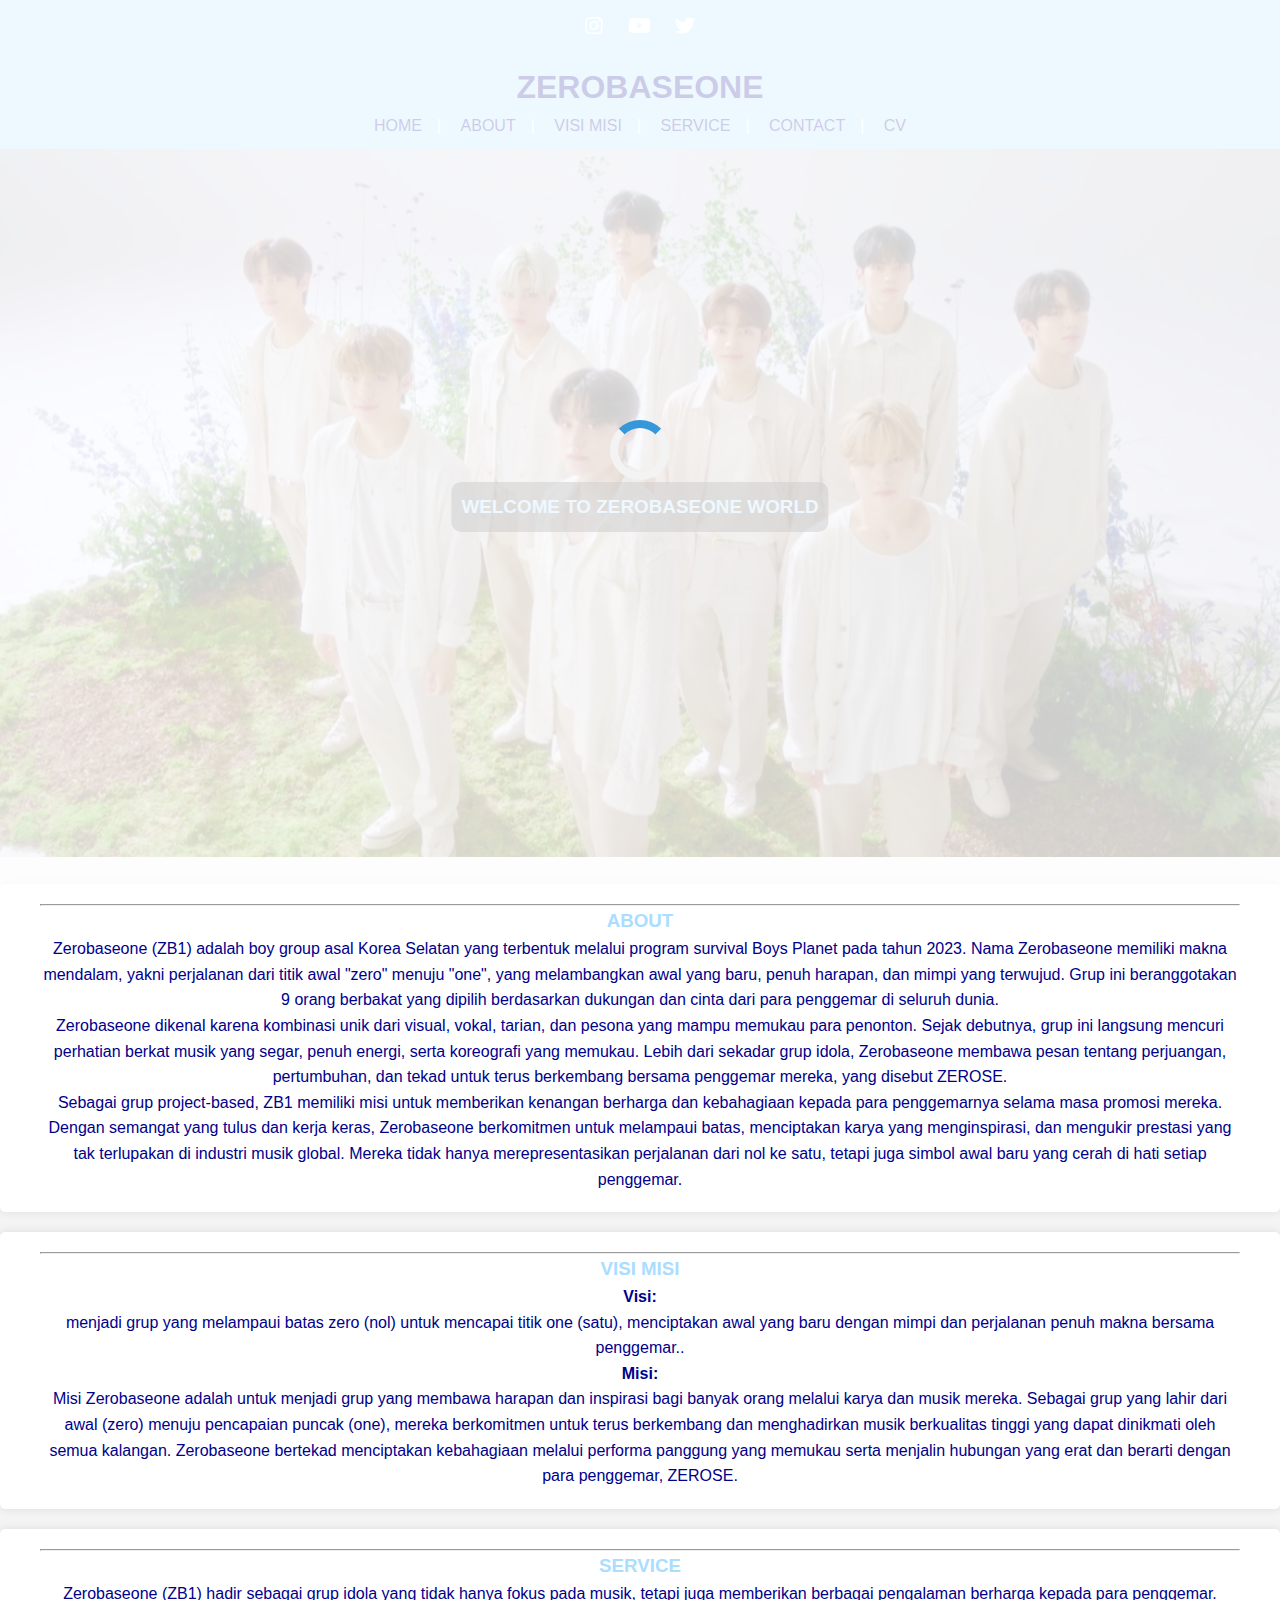
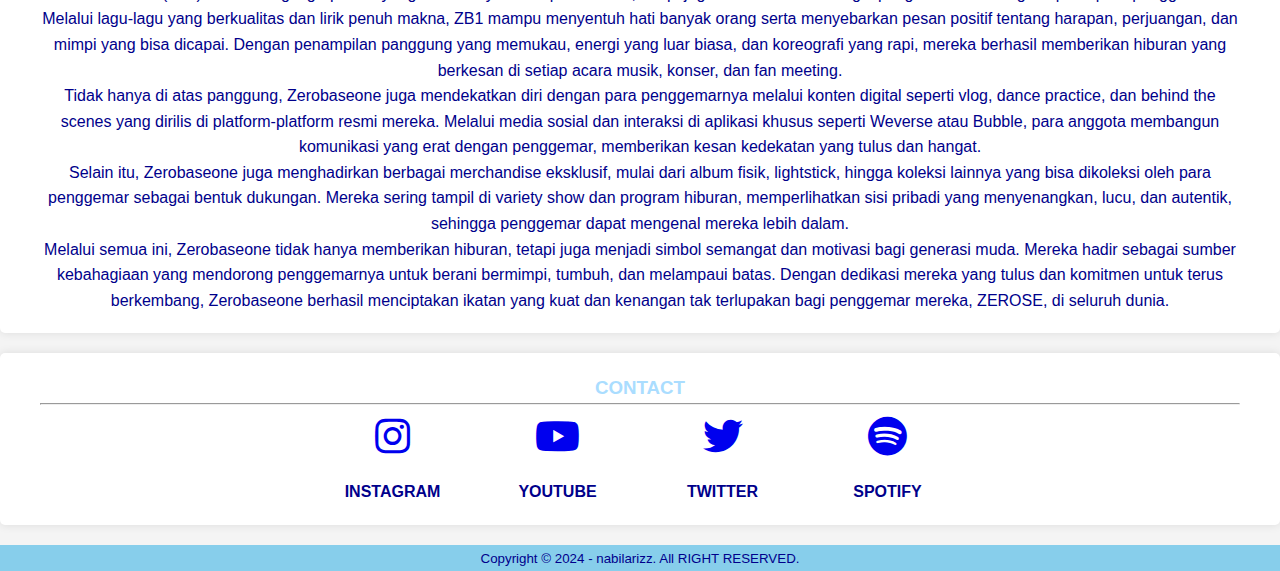
<file: index.html>
<!DOCTYPE html>
<html lang="en">
<head>
    <meta charset="utf-8">
    <meta name="viewport" content="width=device-width, initial-scale=1">
    <title>Nabila Rizkia P.S</title>
    <link rel="stylesheet" type="text/css" href="style.css">
    <link rel="stylesheet" type="text/css" href="https://cdnjs.cloudflare.com/ajax/libs/font-awesome/5.13.0/css/all.min.css">
    <script src="https://code.jquery.com/jquery-3.7.1.min.js" integrity="sha256-/JqT3SQfawRcv/BIHPThkBvs0OEvtFFmqPF/lYI/Cxo=" crossorigin="anonymous"></script>
    <style type="text/css">
        p { color: darkblue;}
        strong { color: skyblue;}
        strong { color: #ADFF; }
        small { color: darkblue; }
        Footer { background: skyblue; }
    </style>
</head>
<body>

    <!-- Loader -->
    <div class="bg-loader">
        <div class="loader"></div>		
    </div>
    
    <!-- Header -->
    <div class="medsos">
        <div class="container">
            <ul>
                <li><a href="https://www.instagram.com/zb1official?utm_source=ig_web_button_share_sheet&igsh=ZDNlZDc0MzIxNw=="><i class="fab fa-instagram"></i></a></li>
                <li><a href="https://www.youtube.com/@ZB1_official/featured"><i class="fab fa-youtube"></i></a></li>
                <li><a href="https://x.com/ZB1_official"><i class="fab fa-twitter"></i></a></li>
            </ul>
        </div>
    </div>

    <header>
        <div class="container">
            <h1>ZEROBASEONE</h1>
            <nav>
                <ul>
                    <li><a href="index.html">HOME</a></li>|
                    <li><a href="about.html">ABOUT</a></li>|
                    <li><a href="visimisi.html">VISI MISI</a></li>|
                    <li><a href="service.html">SERVICE</a></li>|
                    <li><a href="contact.html">CONTACT</a></li>|
                    <li><a href="CV.html">CV</a></li>
                </ul>
            </nav>
        </div>
    </header>

    <!-- Banner -->
   <section id="home" class="fade-in">
        <div class="banner">
            <img src="h.jpeg" alt="Banner" class="banner-image">
            <div class="banner-text">
        <strong>WELCOME TO ZEROBASEONE WORLD</strong></div>
        </div>
    </section></hr>

    <!-- About -->
    <section class="about">
        <div class="container">
          <hr>
            <h3>ABOUT</h3>
<p>Zerobaseone (ZB1) adalah boy group asal Korea Selatan yang terbentuk melalui program survival Boys Planet pada tahun 2023. Nama Zerobaseone memiliki makna mendalam, yakni perjalanan dari titik awal "zero" menuju "one", yang melambangkan awal yang baru, penuh harapan, dan mimpi yang terwujud. Grup ini beranggotakan 9 orang berbakat yang dipilih berdasarkan dukungan dan cinta dari para penggemar di seluruh dunia.</p>

<p>Zerobaseone dikenal karena kombinasi unik dari visual, vokal, tarian, dan pesona yang mampu memukau para penonton. Sejak debutnya, grup ini langsung mencuri perhatian berkat musik yang segar, penuh energi, serta koreografi yang memukau. Lebih dari sekadar grup idola, Zerobaseone membawa pesan tentang perjuangan, pertumbuhan, dan tekad untuk terus berkembang bersama penggemar mereka, yang disebut ZEROSE.</p>

<p>Sebagai grup project-based, ZB1 memiliki misi untuk memberikan kenangan berharga dan kebahagiaan kepada para penggemarnya selama masa promosi mereka. Dengan semangat yang tulus dan kerja keras, Zerobaseone berkomitmen untuk melampaui batas, menciptakan karya yang menginspirasi, dan mengukir prestasi yang tak terlupakan di industri musik global. Mereka tidak hanya merepresentasikan perjalanan dari nol ke satu, tetapi juga simbol awal baru yang cerah di hati setiap penggemar.</p></hr></div>
    </section>
    
        <!-- About -->
    <section class="about">
        <div class="container">
          <hr>
            <h3>VISI MISI</h3>
<strong><p>Visi:</p></strong>
<p>menjadi grup yang melampaui batas zero (nol) untuk mencapai titik one (satu), menciptakan awal yang baru dengan mimpi dan perjalanan penuh makna bersama penggemar..</p>
<strong><p>Misi:</p></strong>
<p>Misi Zerobaseone adalah untuk menjadi grup yang membawa harapan dan inspirasi bagi banyak orang melalui karya dan musik mereka. Sebagai grup yang lahir dari awal (zero) menuju pencapaian puncak (one), mereka berkomitmen untuk terus berkembang dan menghadirkan musik berkualitas tinggi yang dapat dinikmati oleh semua kalangan. Zerobaseone bertekad menciptakan kebahagiaan melalui performa panggung yang memukau serta menjalin hubungan yang erat dan berarti dengan para penggemar, ZEROSE.
</p></hr></div>
    </section>
    
        <!-- About -->
    <section class="about">
        <div class="container">
          <hr>
            <h3>SERVICE</h3>
<p>Zerobaseone (ZB1) hadir sebagai grup idola yang tidak hanya fokus pada musik, tetapi juga memberikan berbagai pengalaman berharga kepada para penggemar. Melalui lagu-lagu yang berkualitas dan lirik penuh makna, ZB1 mampu menyentuh hati banyak orang serta menyebarkan pesan positif tentang harapan, perjuangan, dan mimpi yang bisa dicapai. Dengan penampilan panggung yang memukau, energi yang luar biasa, dan koreografi yang rapi, mereka berhasil memberikan hiburan yang berkesan di setiap acara musik, konser, dan fan meeting.</p>

<p>Tidak hanya di atas panggung, Zerobaseone juga mendekatkan diri dengan para penggemarnya melalui konten digital seperti vlog, dance practice, dan behind the scenes yang dirilis di platform-platform resmi mereka. Melalui media sosial dan interaksi di aplikasi khusus seperti Weverse atau Bubble, para anggota membangun komunikasi yang erat dengan penggemar, memberikan kesan kedekatan yang tulus dan hangat.</p>

<p>Selain itu, Zerobaseone juga menghadirkan berbagai merchandise eksklusif, mulai dari album fisik, lightstick, hingga koleksi lainnya yang bisa dikoleksi oleh para penggemar sebagai bentuk dukungan. Mereka sering tampil di variety show dan program hiburan, memperlihatkan sisi pribadi yang menyenangkan, lucu, dan autentik, sehingga penggemar dapat mengenal mereka lebih dalam.</p>

<p>Melalui semua ini, Zerobaseone tidak hanya memberikan hiburan, tetapi juga menjadi simbol semangat dan motivasi bagi generasi muda. Mereka hadir sebagai sumber kebahagiaan yang mendorong penggemarnya untuk berani bermimpi, tumbuh, dan melampaui batas. Dengan dedikasi mereka yang tulus dan komitmen untuk terus berkembang, Zerobaseone berhasil menciptakan ikatan yang kuat dan kenangan tak terlupakan bagi penggemar mereka, ZEROSE, di seluruh dunia.</p></hr></div>
    </section>

    <!-- Service -->
	<section class="service">
    <div class="container">
        <h3>CONTACT</h3>
        <hr>
        <div class="box">
            <div class="col-4">
                <div class="icon"><a href="https://www.instagram.com/zb1official?utm_source=ig_web_button_share_sheet&igsh=ZDNlZDc0MzIxNw=="><i class="fab fa-instagram"></i></a></div>
                <h4>INSTAGRAM</h4>
            </div>
            <div class="col-4">
                <div class="icon"><a href="https://www.youtube.com/@ZB1_official/featured"><i class="fab fa-youtube"></i></a></div>
                <h4>YOUTUBE</h4>
            </div>
            <div class="col-4">
                <div class="icon"><a href="https://x.com/ZB1_official"><i class="fab fa-twitter"></i></a></div>
                <h4>TWITTER</h4>
            </div>
            <div class="col-4">
                <div class="icon"><a href="https://open.spotify.com/artist/7cjg7EkeZy3OI5o9Qthc6n?si=IXYiSrs5QKyTnOgv_zQnxw"><i class="fab fa-spotify"></i></a></div>
                <h4>SPOTIFY</h4>
            </div>
        </div> 
        </hr>
    </div>
</section>

    <!-- Footer -->
    <footer>
        <div class="container">
            <small>Copyright &copy; 2024 - nabilarizz. All RIGHT RESERVED.</small>
        </div>
    </footer>

    <script type="text/javascript">
        $(document).ready(function(){
            $(".bg-loader").hide();
        });
    </script>
</body>
</html>
</file>
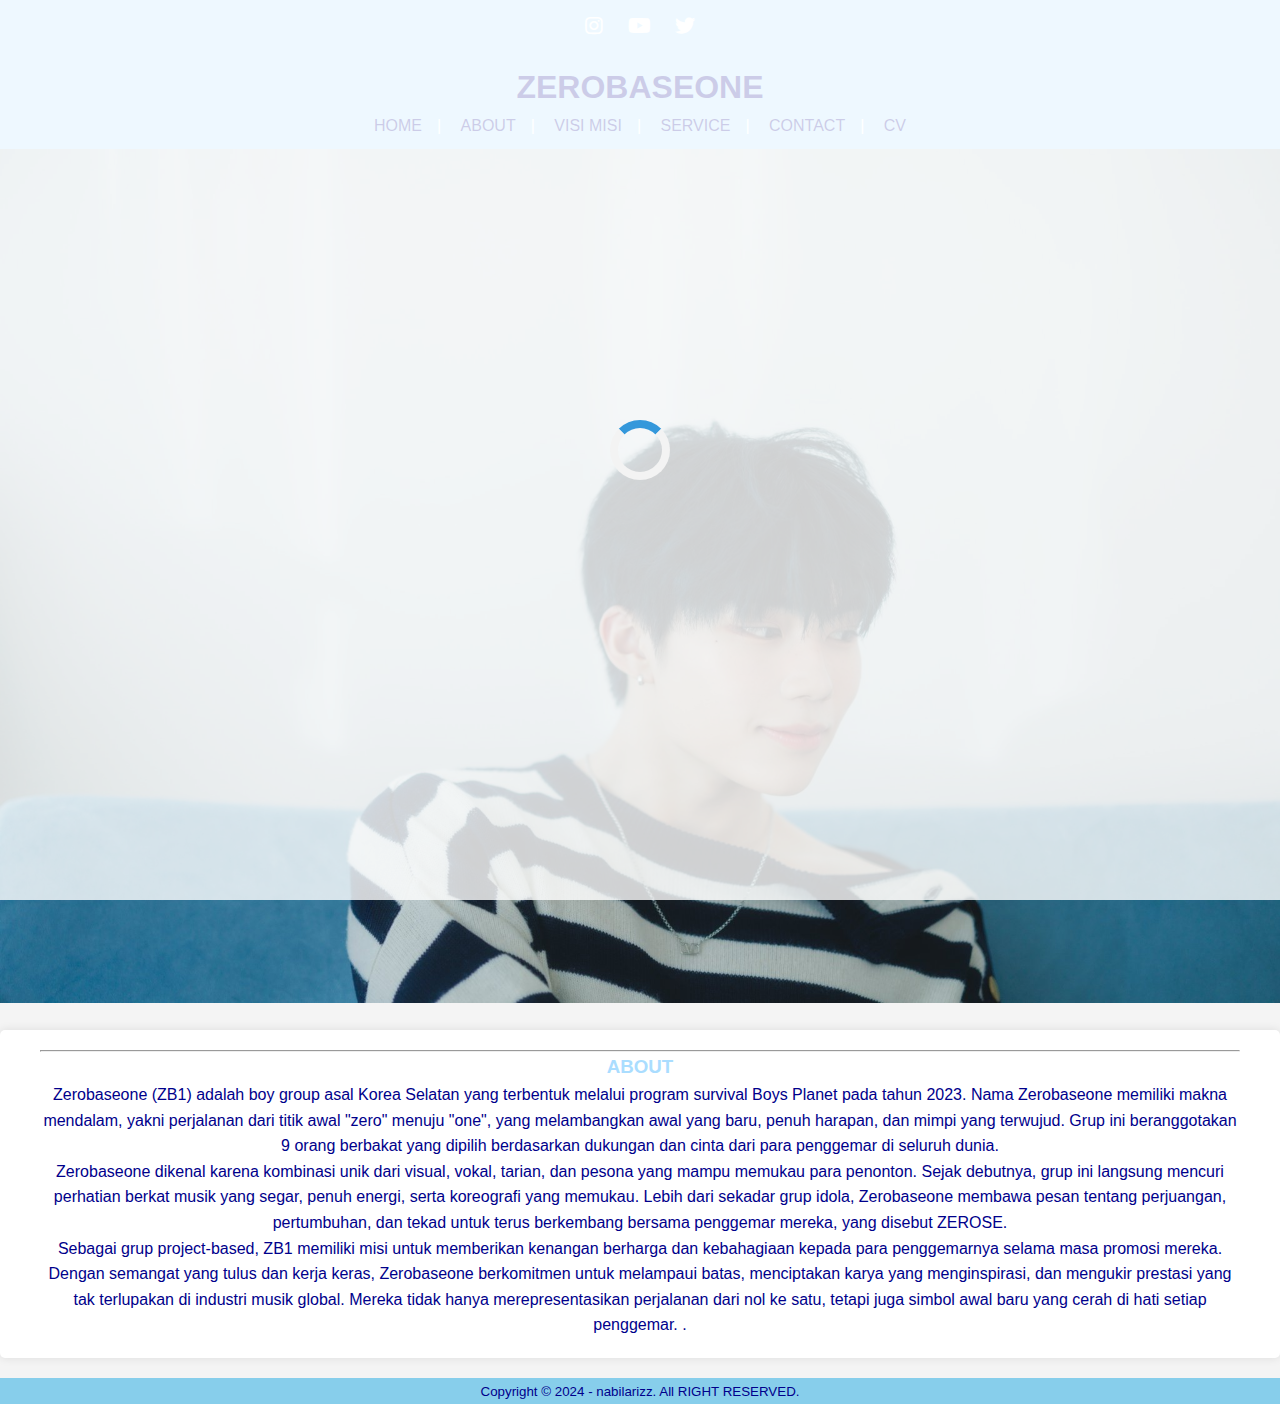
<file: about.html>
<!DOCTYPE html>
<html lang="en">
<head>
    <meta charset="utf-8">
    <meta name="viewport" content="width=device-width, initial-scale=1">
    <title>Nabila Rizkia P.S</title>
    <link rel="stylesheet" type="text/css" href="style.css">
    <link rel="stylesheet" type="text/css" href="https://cdnjs.cloudflare.com/ajax/libs/font-awesome/5.13.0/css/all.min.css">
    <script src="https://code.jquery.com/jquery-3.7.1.min.js" integrity="sha256-/JqT3SQfawRcv/BIHPThkBvs0OEvtFFmqPF/lYI/Cxo=" crossorigin="anonymous"></script>
    <style type="text/css">
        p { color: darkblue;}
        strong { color: skyblue;}
        strong { color: #ADFF; }
        small { color: darkblue; }
        Footer { background: skyblue; }
    </style>
</head>
<body>

    <!-- Loader -->
    <div class="bg-loader">
        <div class="loader"></div>		
    </div>
    
    <!-- Header -->
    <div class="medsos">
        <div class="container">
            <ul>
                <li><a href="https://www.instagram.com/zb1official?utm_source=ig_web_button_share_sheet&igsh=ZDNlZDc0MzIxNw=="><i class="fab fa-instagram"></i></a></li>
                <li><a href="https://www.youtube.com/@ZB1_official/featured"><i class="fab fa-youtube"></i></a></li>
                <li><a href="https://x.com/ZB1_official"><i class="fab fa-twitter"></i></a></li>
            </ul>
        </div>
    </div>

    <header>
        <div class="container">
            <h1>ZEROBASEONE</h1>
            <nav>
                <ul>
                    <li><a href="index.html">HOME</a></li>|
                    <li><a href="about.html">ABOUT</a></li>|
                    <li><a href="visimisi.html">VISI MISI</a></li>|
                    <li><a href="service.html">SERVICE</a></li>|
                    <li><a href="contact.html">CONTACT</a></li>|
                    <li><a href="CV.html">CV</a></li>
                </ul>
            </nav>
        </div>
    </header>

    <!-- Banner -->
   <section id="home" class="fade-in">
        <div class="banner">
            <img src="u.jpg" alt="Banner" class="banner-image">
        </div>
    </section></hr>

    <!-- About -->
    <section class="about">
        <div class="container">
          <hr>
            <h3>ABOUT</h3>
<p>Zerobaseone (ZB1) adalah boy group asal Korea Selatan yang terbentuk melalui program survival Boys Planet pada tahun 2023. Nama Zerobaseone memiliki makna mendalam, yakni perjalanan dari titik awal "zero" menuju "one", yang melambangkan awal yang baru, penuh harapan, dan mimpi yang terwujud. Grup ini beranggotakan 9 orang berbakat yang dipilih berdasarkan dukungan dan cinta dari para penggemar di seluruh dunia.</p>

<p>Zerobaseone dikenal karena kombinasi unik dari visual, vokal, tarian, dan pesona yang mampu memukau para penonton. Sejak debutnya, grup ini langsung mencuri perhatian berkat musik yang segar, penuh energi, serta koreografi yang memukau. Lebih dari sekadar grup idola, Zerobaseone membawa pesan tentang perjuangan, pertumbuhan, dan tekad untuk terus berkembang bersama penggemar mereka, yang disebut ZEROSE.</p>

<p>Sebagai grup project-based, ZB1 memiliki misi untuk memberikan kenangan berharga dan kebahagiaan kepada para penggemarnya selama masa promosi mereka. Dengan semangat yang tulus dan kerja keras, Zerobaseone berkomitmen untuk melampaui batas, menciptakan karya yang menginspirasi, dan mengukir prestasi yang tak terlupakan di industri musik global. Mereka tidak hanya merepresentasikan perjalanan dari nol ke satu, tetapi juga simbol awal baru yang cerah di hati setiap penggemar.
.</p></hr></div>
    </section>
    
    <!-- Footer -->
    <footer>
        <div class="container">
            <small>Copyright &copy; 2024 - nabilarizz. All RIGHT RESERVED.</small>
        </div>
    </footer>

    <script type="text/javascript">
        $(document).ready(function(){
            $(".bg-loader").hide();
        });
    </script>
</body>
</html>
</file>
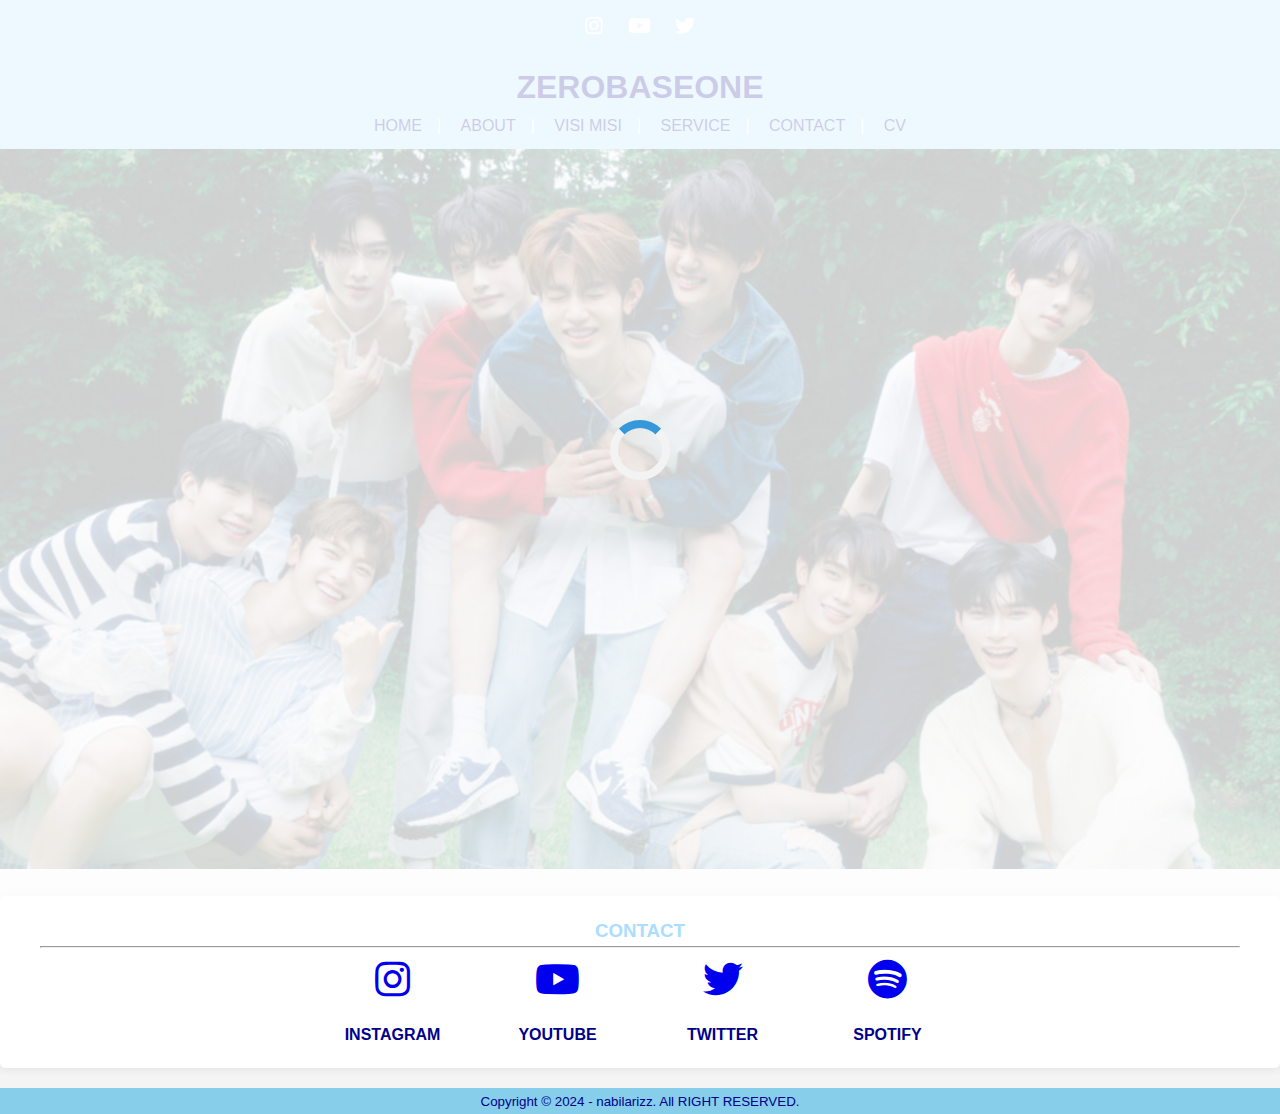
<file: contact.html>
<!DOCTYPE html>
<html lang="en">
<head>
    <meta charset="utf-8">
    <meta name="viewport" content="width=device-width, initial-scale=1">
    <title>Nabila Rizkia P.S</title>
    <link rel="stylesheet" type="text/css" href="style.css">
    <link rel="stylesheet" type="text/css" href="https://cdnjs.cloudflare.com/ajax/libs/font-awesome/5.13.0/css/all.min.css">
    <script src="https://code.jquery.com/jquery-3.7.1.min.js" integrity="sha256-/JqT3SQfawRcv/BIHPThkBvs0OEvtFFmqPF/lYI/Cxo=" crossorigin="anonymous"></script>
    <style type="text/css">
        p { color: darkblue;}
        strong { color: skyblue;}
        strong { color: #ADFF; }
        small { color: darkblue; }
        Footer { background: skyblue; }
    </style>
</head>
<body>

    <!-- Loader -->
    <div class="bg-loader">
        <div class="loader"></div>		
    </div>
    
    <!-- Header -->
    <div class="medsos">
        <div class="container">
            <ul>
                <li><a href="https://www.instagram.com/zb1official?utm_source=ig_web_button_share_sheet&igsh=ZDNlZDc0MzIxNw=="><i class="fab fa-instagram"></i></a></li>
                <li><a href="https://www.youtube.com/@ZB1_official/featured"><i class="fab fa-youtube"></i></a></li>
                <li><a href="https://x.com/ZB1_official"><i class="fab fa-twitter"></i></a></li>
            </ul>
        </div>
    </div>

    <header>
        <div class="container">
            <h1>ZEROBASEONE</h1>
            <nav>
                <ul>
                    <li><a href="index.html">HOME</a></li>|
                    <li><a href="about.html">ABOUT</a></li>|
                    <li><a href="visimisi.html">VISI MISI</a></li>|
                    <li><a href="service.html">SERVICE</a></li>|
                    <li><a href="contact.html">CONTACT</a></li>|
                    <li><a href="CV.html">CV</a></li>
                </ul>
            </nav>
        </div>
    </header>

    <!-- Banner -->
   <section id="home" class="fade-in">
        <div class="banner">
            <img src="zb1.jpg" alt="Banner" class="banner-image"></div>
            </section>

    <!-- Service -->
	<section class="service">
    <div class="container">
        <h3>CONTACT</h3>
        <hr>
        <div class="box">
            <div class="col-4">
                <div class="icon"><a href="
                https://www.instagram.com/zb1official?utm_source=ig_web_button_share_sheet&igsh=ZDNlZDc0MzIxNw=="><i class="fab fa-instagram"></i></a></div>
                <h4>INSTAGRAM</h4>
            </div>
            <div class="col-4">
                <div class="icon"><a href="https://www.youtube.com/@ZB1_official/featured"><i class="fab fa-youtube"></i></a></div>
                <h4>YOUTUBE</h4>
            </div>
            <div class="col-4">
                <div class="icon"><a href="https://x.com/ZB1_official"><i class="fab fa-twitter"></i></a></div>
                <h4>TWITTER</h4>
            </div>
            <div class="col-4">
                <div class="icon"><a href="https://open.spotify.com/artist/7cjg7EkeZy3OI5o9Qthc6n?si=IXYiSrs5QKyTnOgv_zQnxw"><i class="fab fa-spotify"></i></a></div>
                <h4>SPOTIFY</h4>
            </div>
        </div> 
        </hr>
    </div>
</section>

    <!-- Footer -->
    <footer>
        <div class="container">
            <small>Copyright &copy; 2024 - nabilarizz. All RIGHT RESERVED.</small>
        </div>
    </footer>

    <script type="text/javascript">
        $(document).ready(function(){
            $(".bg-loader").hide();
        });
    </script>
</body>
</html>
</file>
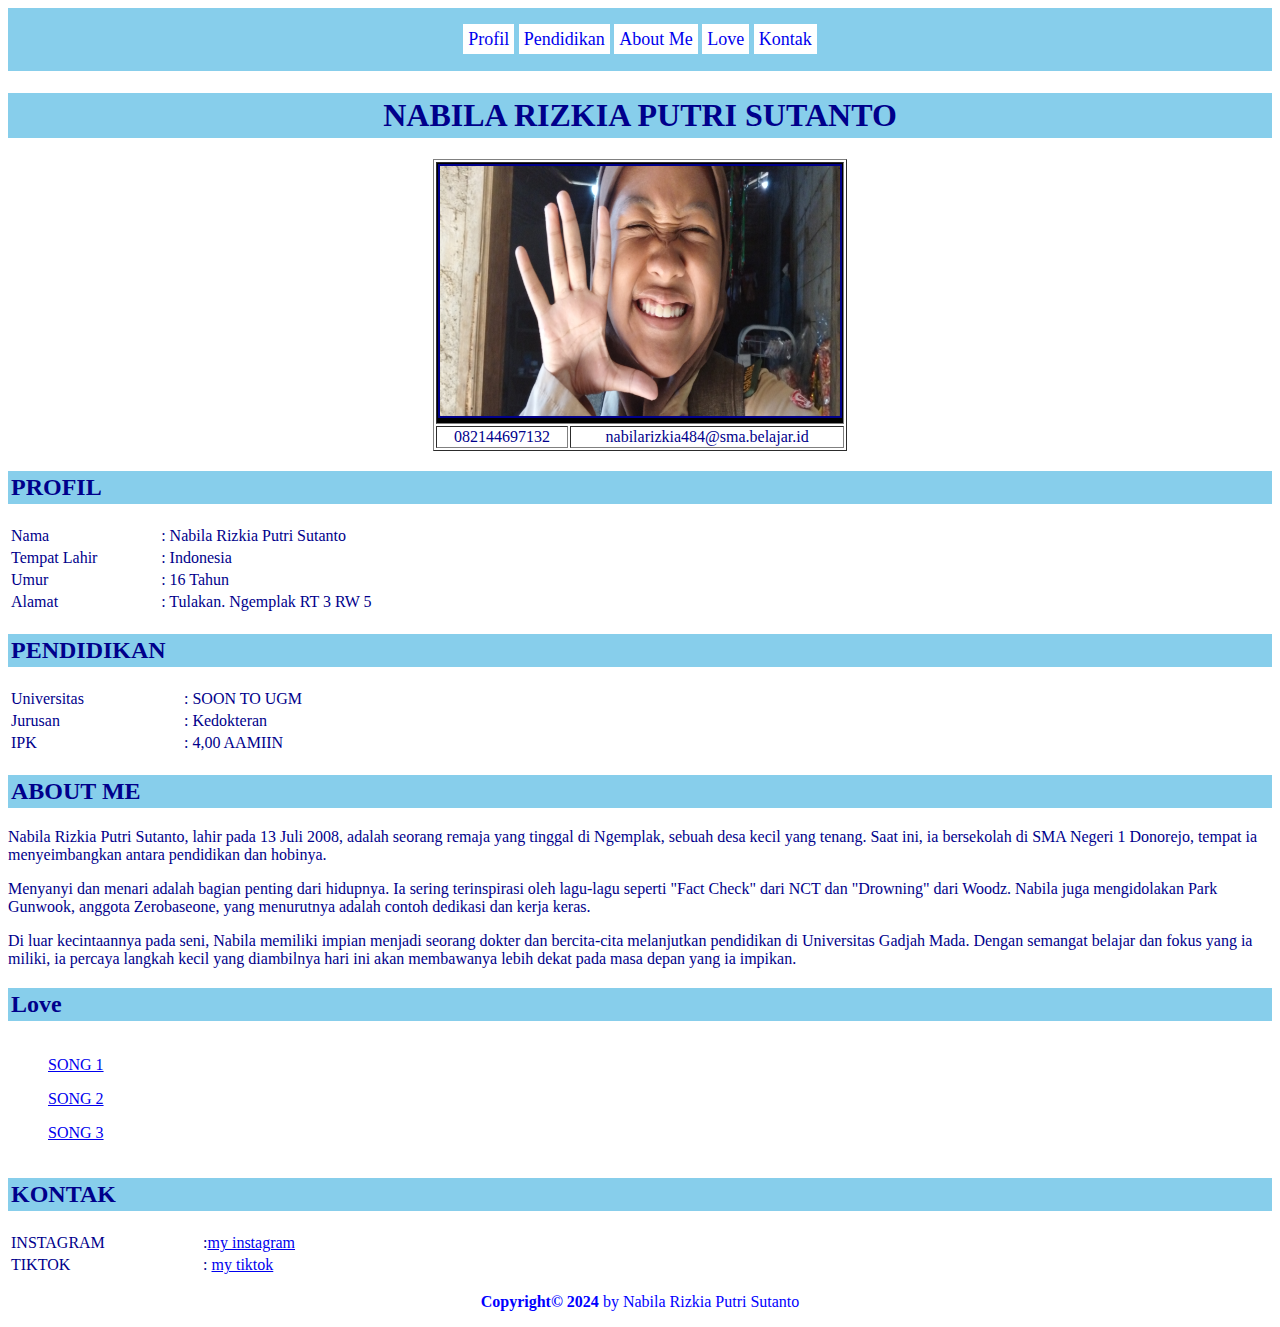
<file: CV.html>
<!DOCTYPE html>
<html lang="en">
<head >
<title>DAFTAR RIWAYAT HIDUP</title>
<style type="text/css">
h1{
background-color: skyblue;
padding: 4px;
color: darkblue;
}
h2{
color: darkblue;
background-color: skyblue;
padding: 3px;
}
.menu {
text-align: center;
background-color: skyblue;
font-size:18px;
padding-top: 16pt;
}
.button {
background-color: white;
padding: 5px;
border-color: black;
text-decoration: none;
}
.button:hover {
background-color: blue;
}
td { color: darkblue;}
p {color: darkblue;}
</style>
</head>
<body>
<div class="menu">
<a href="#1" class="button">Profil</a>
<a href="#2" class="button">Pendidikan</a>
<a href="#3" class="button">About Me</a>
<a href="#4" class="button">Love</a>
<a href="#5" class="button">Kontak</a>
<br><br>
</div>
<h1 align="center">NABILA RIZKIA PUTRI SUTANTO</h1></a>
<table align="center" border="1">
<tr><td colspan="2" bgcolor="black"><img src="bil.jpg" width="400" height="250" border="2"></td></tr>
<tr align="center">
<td> 082144697132</td>
<td>nabilarizkia484@sma.belajar.id</td></tr>
</table>
<h2 id="1">PROFIL</h2>
<table align="center">
<tr>
<td width="1%">Nama</td>
<td width="10%">: Nabila Rizkia Putri Sutanto</td>
</tr>
<tr>
<td width="1%">Tempat Lahir</td>
<td width="10%">: Indonesia</td>
</tr>
<tr>
<td width="1%">Umur</td>
<td width="10%">: 16 Tahun</td>
</tr>
<tr>
<td width="1%">Alamat</td>
<td width="10%">: Tulakan. Ngemplak RT 3 RW 5</td>
</tr>
</table>
<h2 id="2">PENDIDIKAN</h2>
<table align="center">
<tr>
<td width="1%">Universitas</td>
<td width="10%">: SOON TO UGM</td>
</tr>
<tr>
<td width="1%">Jurusan</td>
<td width="10%">: Kedokteran</td>
</tr>
<tr>
<td width="1%">IPK</td>
<td width="10%">: 4,00 AAMIIN</td>
</tr>
</table>
<h2 id="3">ABOUT ME</h2>
<table align="center">
  <p>Nabila Rizkia Putri Sutanto, lahir pada 13 Juli 2008, adalah seorang remaja yang tinggal di Ngemplak, sebuah desa kecil yang tenang. Saat ini, ia bersekolah di SMA Negeri 1 Donorejo, tempat ia menyeimbangkan antara pendidikan dan hobinya.</p>
<p>Menyanyi dan menari adalah bagian penting dari hidupnya. Ia sering terinspirasi oleh lagu-lagu seperti "Fact Check" dari NCT dan "Drowning" dari Woodz. Nabila juga mengidolakan Park Gunwook, anggota Zerobaseone, yang menurutnya adalah contoh dedikasi dan kerja keras.</p>
<p>Di luar kecintaannya pada seni, Nabila memiliki impian menjadi seorang dokter dan bercita-cita melanjutkan pendidikan di Universitas Gadjah Mada. Dengan semangat belajar dan fokus yang ia miliki, ia percaya langkah kecil yang diambilnya hari ini akan membawanya lebih dekat pada masa depan yang ia impikan.</p>
<h2 id="4">Love</h2>
<table align="center">
<tr>
<ul width="10%"><a href="https://youtu.be/vGuJuW0bDWA?si=PzAYH9wUVOK93EUM">SONG 1</a></ul>
<ul width="20%"><a href="https://youtu.be/G2e-s-kGCes?si=azwuad2hnI53Pheo">SONG 2</a></ul>
<ul width="30%"><a href="https://youtu.be/NbKH4iZqq1Y?si=RAErCX3MUWWqq2hP">SONG 3</a></ul>
</tr>
</table>
<h2 id="5">KONTAK</h2>
<table align="center">
<tr>
<td width="1%">INSTAGRAM</td>
<td width="10%">:<a href="https://www.instagram.com/idubilu_bil1/">my instagram</a></td>
</tr>
<tr>
<td width="1%">TIKTOK</td>
<td width="10%">: <a href="https://www.tiktok.com/@n4bilariz?_t=8rLuzxeg6GD&_r">my tiktok</a></td>
</tr>
</table>
<footer>
<p align="center">
<font align="center" font color="blue">
<b>Copyright&copy; 2024</b> by Nabila Rizkia Putri Sutanto
</font>
</footer>
</body> </html>
</file>
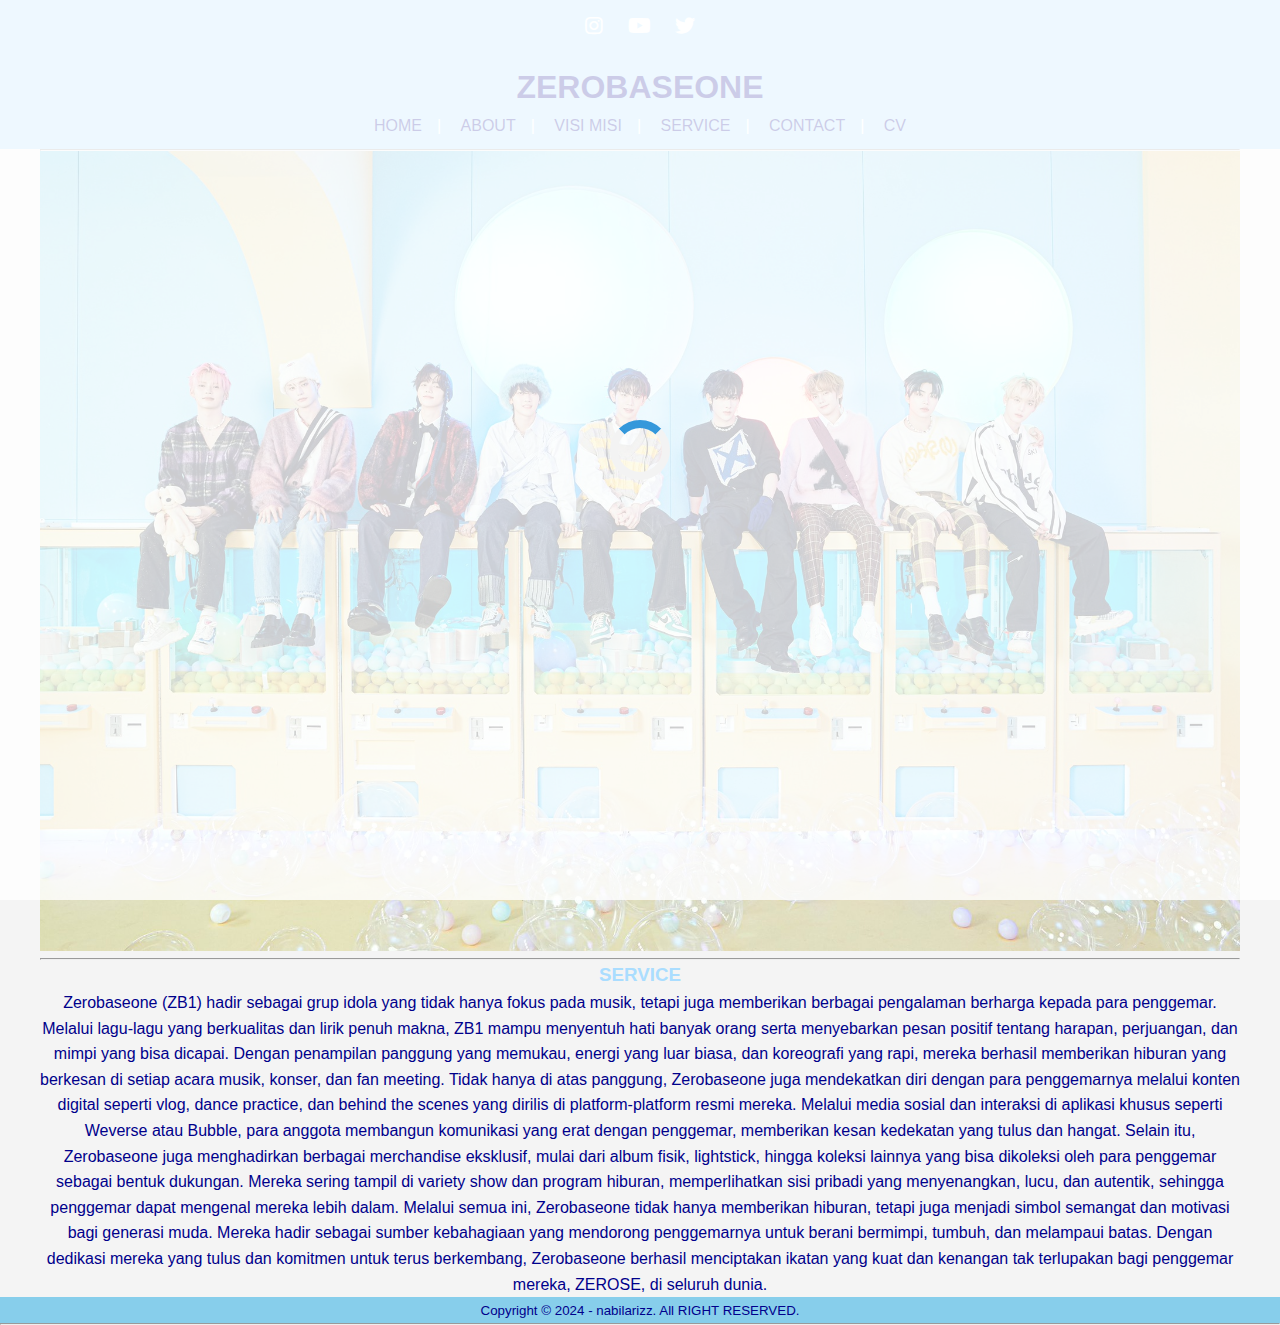
<file: service.html>
<!DOCTYPE html>
<html lang="en">
<head>
    <meta charset="utf-8">
    <meta name="viewport" content="width=device-width, initial-scale=1">
    <title>Nabila Rizkia P.S</title>
    <link rel="stylesheet" type="text/css" href="style.css">
    <link rel="stylesheet" type="text/css" href="https://cdnjs.cloudflare.com/ajax/libs/font-awesome/5.13.0/css/all.min.css">
    <script src="https://code.jquery.com/jquery-3.7.1.min.js" integrity="sha256-/JqT3SQfawRcv/BIHPThkBvs0OEvtFFmqPF/lYI/Cxo=" crossorigin="anonymous"></script>
    <style type="text/css">
        p { color: darkblue;}
        strong { color: skyblue;}
        strong { color: #ADFF; }
        small { color: darkblue; }
        Footer { background: skyblue; }
    </style>
</head>
<body>

    <!-- Loader -->
    <div class="bg-loader">
        <div class="loader"></div>		
    </div>
    
    <!-- Header -->
    <div class="medsos">
        <div class="container">
            <ul>
                <li><a href="https://www.instagram.com/zb1official?utm_source=ig_web_button_share_sheet&igsh=ZDNlZDc0MzIxNw=="><i class="fab fa-instagram"></i></a></li>
                <li><a href="https://www.youtube.com/@ZB1_official/featured"><i class="fab fa-youtube"></i></a></li>
                <li><a href="https://x.com/ZB1_official"><i class="fab fa-twitter"></i></a></li>
            </ul>
        </div>
    </div>

    <header>
        <div class="container">
            <h1>ZEROBASEONE</h1>
            <nav>
                <ul>
                    <li><a href="index.html">HOME</a></li>|
                    <li><a href="about.html">ABOUT</a></li>|
                    <li><a href="visimisi.html">VISI MISI</a></li>|
                    <li><a href="service.html">SERVICE</a></li>|
                    <li><a href="contact.html">CONTACT</a></li>|
                    <li><a href="CV.html">CV</a></li>
                </ul>
            </nav>
        </div>
    </header>


    
        <!-- About -->
        <div class="container">
          <hr>
          <img src="01.jpeg" width="100%">
          <hr>
            <h3>SERVICE</h3>
<p>Zerobaseone (ZB1) hadir sebagai grup idola yang tidak hanya fokus pada musik, tetapi juga memberikan berbagai pengalaman berharga kepada para penggemar. Melalui lagu-lagu yang berkualitas dan lirik penuh makna, ZB1 mampu menyentuh hati banyak orang serta menyebarkan pesan positif tentang harapan, perjuangan, dan mimpi yang bisa dicapai. Dengan penampilan panggung yang memukau, energi yang luar biasa, dan koreografi yang rapi, mereka berhasil memberikan hiburan yang berkesan di setiap acara musik, konser, dan fan meeting.

Tidak hanya di atas panggung, Zerobaseone juga mendekatkan diri dengan para penggemarnya melalui konten digital seperti vlog, dance practice, dan behind the scenes yang dirilis di platform-platform resmi mereka. Melalui media sosial dan interaksi di aplikasi khusus seperti Weverse atau Bubble, para anggota membangun komunikasi yang erat dengan penggemar, memberikan kesan kedekatan yang tulus dan hangat.

Selain itu, Zerobaseone juga menghadirkan berbagai merchandise eksklusif, mulai dari album fisik, lightstick, hingga koleksi lainnya yang bisa dikoleksi oleh para penggemar sebagai bentuk dukungan. Mereka sering tampil di variety show dan program hiburan, memperlihatkan sisi pribadi yang menyenangkan, lucu, dan autentik, sehingga penggemar dapat mengenal mereka lebih dalam.

Melalui semua ini, Zerobaseone tidak hanya memberikan hiburan, tetapi juga menjadi simbol semangat dan motivasi bagi generasi muda. Mereka hadir sebagai sumber kebahagiaan yang mendorong penggemarnya untuk berani bermimpi, tumbuh, dan melampaui batas. Dengan dedikasi mereka yang tulus dan komitmen untuk terus berkembang, Zerobaseone berhasil menciptakan ikatan yang kuat dan kenangan tak terlupakan bagi penggemar mereka, ZEROSE, di seluruh dunia.

</p></hr></div>
    </section>


    <!-- Footer -->
    <footer>
        <div class="container">
            <small>Copyright &copy; 2024 - nabilarizz. All RIGHT RESERVED.</small>
        </div>
    </footer>

    <script type="text/javascript">
        $(document).ready(function(){
            $(".bg-loader").hide();
        });
    </script>
</body>
</html>
<hr>
</file>
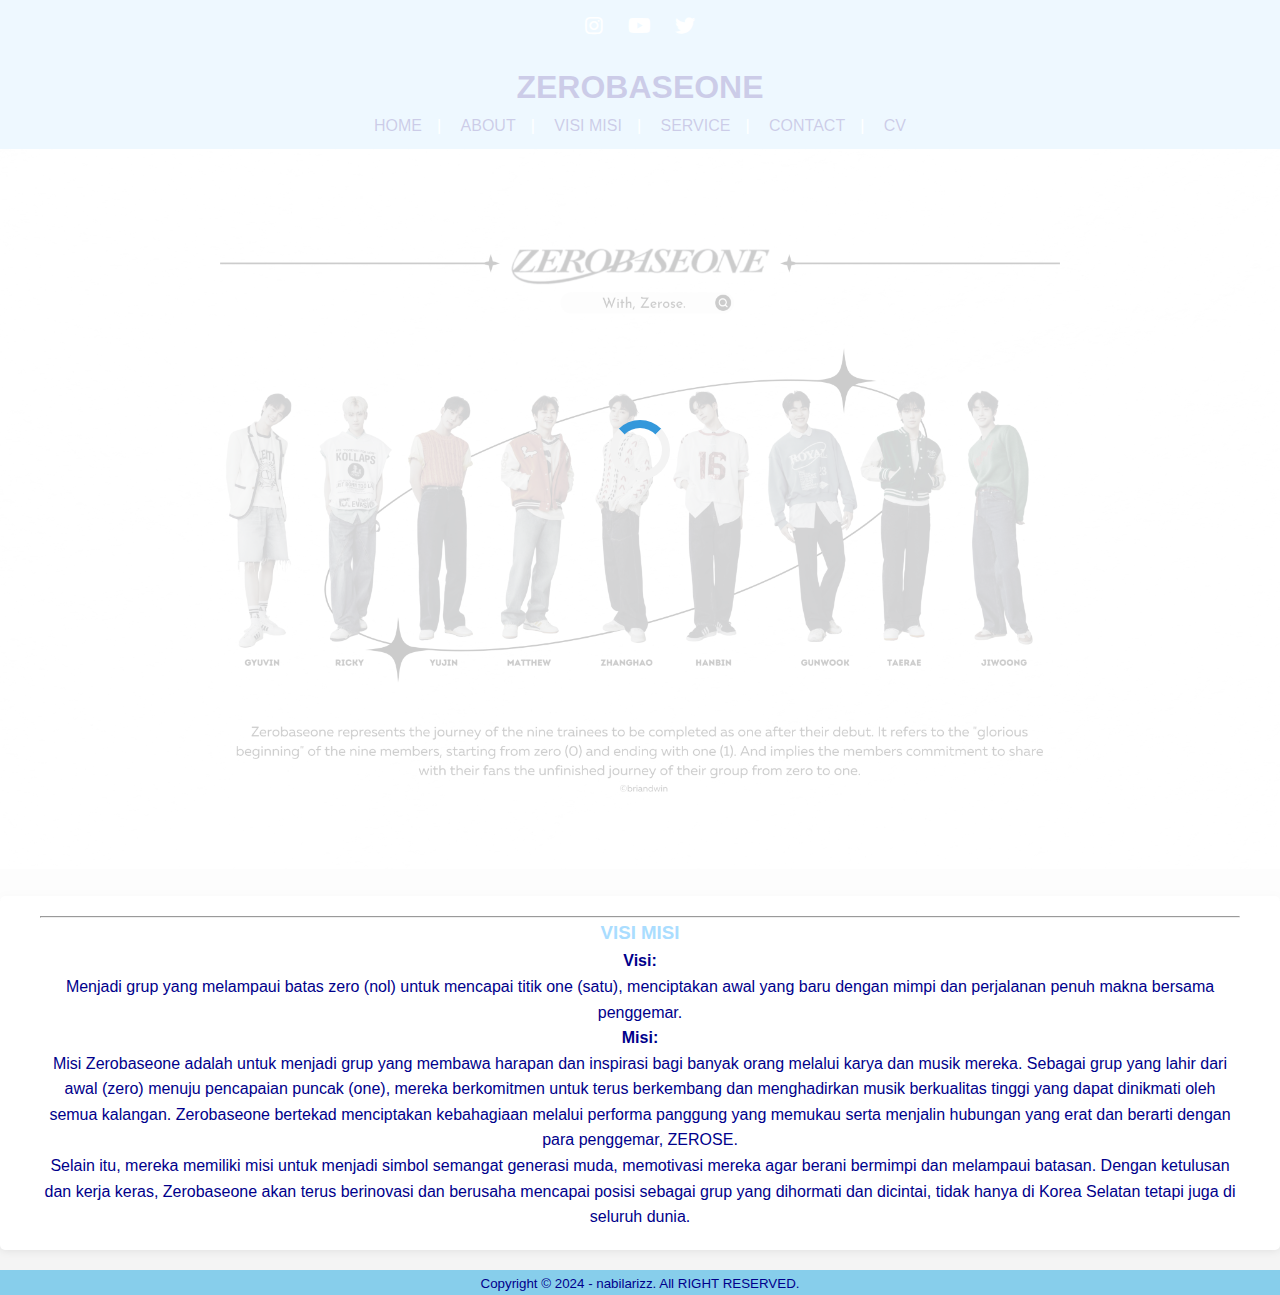
<file: visimisi.html>
<!DOCTYPE html>
<html lang="en">
<head>
    <meta charset="utf-8">
    <meta name="viewport" content="width=device-width, initial-scale=1">
    <title>Nabila Rizkia P.S</title>
    <link rel="stylesheet" type="text/css" href="style.css">
    <link rel="stylesheet" type="text/css" href="https://cdnjs.cloudflare.com/ajax/libs/font-awesome/5.13.0/css/all.min.css">
    <script src="https://code.jquery.com/jquery-3.7.1.min.js" integrity="sha256-/JqT3SQfawRcv/BIHPThkBvs0OEvtFFmqPF/lYI/Cxo=" crossorigin="anonymous"></script>
    <style type="text/css">
        p { color: darkblue;}
        strong { color: skyblue;}
        strong { color: #ADFF; }
        small { color: darkblue; }
        Footer { background: skyblue; }
    </style>
</head>
<body>

    <!-- Loader -->
    <div class="bg-loader">
        <div class="loader"></div>		
    </div>
    
    <!-- Header -->
    <div class="medsos">
        <div class="container">
            <ul>
                <li><a href="https://www.instagram.com/zb1official?utm_source=ig_web_button_share_sheet&igsh=ZDNlZDc0MzIxNw=="><i class="fab fa-instagram"></i></a></li>
                <li><a href="https://www.youtube.com/@ZB1_official/featured"><i class="fab fa-youtube"></i></a></li>
                <li><a href="https://x.com/ZB1_official"><i class="fab fa-twitter"></i></a></li>
            </ul>
        </div>
    </div>

    <header>
        <div class="container">
            <h1>ZEROBASEONE</h1>
            <nav>
                <ul>
                    <li><a href="index.html">HOME</a></li>|
                    <li><a href="about.html">ABOUT</a></li>|
                    <li><a href="visimisi.html">VISI MISI</a></li>|
                    <li><a href="service.html">SERVICE</a></li>|
                    <li><a href="contact.html">CONTACT</a></li>|
                    <li><a href="CV.html">CV</a></li>
                </ul>
            </nav>
        </div>
    </header>

    <!-- Banner -->
   <section id="home" class="fade-in">
        <div class="banner">
            <img src="1.jpg" alt="Banner" class="banner-image">
        </div>
    </section>

    
        <!-- About -->
    <section class="about">
        <div class="container">
          <hr>
            <h3>VISI MISI</h3>
<strong><p>Visi:</p></strong>
<p>Menjadi grup yang melampaui batas zero (nol) untuk mencapai titik one (satu), menciptakan awal yang baru dengan mimpi dan perjalanan penuh makna bersama penggemar.</p>
<strong><p>Misi:</p></strong>
<p>Misi Zerobaseone adalah untuk menjadi grup yang membawa harapan dan inspirasi bagi banyak orang melalui karya dan musik mereka. Sebagai grup yang lahir dari awal (zero) menuju pencapaian puncak (one), mereka berkomitmen untuk terus berkembang dan menghadirkan musik berkualitas tinggi yang dapat dinikmati oleh semua kalangan. Zerobaseone bertekad menciptakan kebahagiaan melalui performa panggung yang memukau serta menjalin hubungan yang erat dan berarti dengan para penggemar, ZEROSE.
</p>
<p>Selain itu, mereka memiliki misi untuk menjadi simbol semangat generasi muda, memotivasi mereka agar berani bermimpi dan melampaui batasan. Dengan ketulusan dan kerja keras, Zerobaseone akan terus berinovasi dan berusaha mencapai posisi sebagai grup yang dihormati dan dicintai, tidak hanya di Korea Selatan tetapi juga di seluruh dunia.</p></hr></div>
    </section>


    <!-- Footer -->
    <footer>
        <div class="container">
            <small>Copyright &copy; 2024 - nabilarizz. All RIGHT RESERVED.</small>
        </div>
    </footer>

    <script type="text/javascript">
        $(document).ready(function(){
            $(".bg-loader").hide();
        });
    </script>
</body>
</html>
</file>
<file: style.css>
* {
    margin: 0;
    padding: 0;
    box-sizing: border-box;
}

body {
    font-family: Arial, sans-serif;
    line-height: 1.6;
    background-color: #f4f4f4;
    color: #ADFF;
    banner-image:"01.jpeg";
}

/* Loader styles */
.bg-loader {
    position: fixed;
    top: 0;
    left: 0;
    width: 100%;
    height: 100%;
    background: rgba(255, 255, 255, 0.8);
    display: flex;
    justify-content: center;
    align-items: center;
    z-index: 9999;
}

.loader {
    border: 8px solid #f3f3f3;
    border-top: 8px solid #3498db;
    border-radius: 50%;
    width: 60px;
    height: 60px;
    animation: spin 1s linear infinite;
}

@keyframes spin {
    0% { transform: rotate(0deg); }
    100% { transform: rotate(360deg); }
}

/* Header styles */
header {
    background: #ADFF;
    color: #fff;
    padding: 10px 0;
}

header h1 {
    text-align: center;
    color: darkblue;
}

header nav ul {
    list-style: none;
    text-align: center;
}

header nav ul li {
    display: inline;
    margin: 0 15px;
}

header nav ul li a {
    color: darkblue;
    text-decoration: none;
}

/* Social media styles */
.medsos {
    background: #ADFF;
    color: #fff;
    padding: 10px 0;
}
.medsos ul {
    text-align: center;
}

.medsos ul li {
    display: inline;
    margin: 0 10px;
}

.medsos ul li a {
    color: #fff;
    font-size: 20px;
}

/* Banner styles */
.banner {
    position: relative;
    text-align: center;
    color: white;
}

.banner-image {
    width: 100%;
    height: auto;
}

.banner-text {
    position: absolute;
    top: 50%;
    left: 50%;
    transform: translate(-50%, -50%);
    font-size: 5mm;
    background-color: rgba(0, 0, 0, 0.5); /* Latar belakang semi-transparan */
    padding: 10px;
    border-radius: 10px
}
.banner-images :hover img {
    transform: scale(1.3);}
/* About section styles */
.about {
    background: #fff;
    padding: 20px;
    margin: 20px 0;
    border-radius: 5px;
    box-shadow: 0 0 10px rgba(0, 0, 0, 0.1);
text-align: center;
}
.visi {
  
}

/* Service section styles */
.service {
    background: #fff;
    padding: 20px;
    margin: 20px 0;
    border-radius: 5px;
    box-shadow: 0 0 10px rgba(0, 0, 0, 0.1);
    text-align: center;
}
.service {
    text-align: center;
    padding: 20px 0;
}

.container {
    max-width: 1200px;
    margin: 0 auto;
    text-align: center;
}
.container a:hover{
  background-color: yellow;
  color: darkblue;
}
.box {
    display: flex;
    justify-content: center;
    gap: 15px;
    overflow-x: auto; /* Agar scroll muncul jika layar terlalu sempit */
    white-space: nowrap; /* Mencegah elemen turun ke baris berikutnya */
}

.col-4 {
    flex: 0 0 auto; /* Mencegah elemen mengecil otomatis */
    width: 150px; /* Menentukan ukuran tetap untuk setiap elemen */
    text-align: center;
}

.icon {
    font-size: 40px;
    margin-bottom: 10px;
    color: darkblue;
}

h4 {
    margin: 0;
    color: darkblue;
}

@media screen and (max-width: 768px) {
    .col-4 {
        width: 120px; /* Menyesuaikan ukuran pada layar lebih kecil */
    }
}

@media screen and (max-width: 480px) {
    .col-4 {
        width: 100px; /* Menyesuaikan ukuran lebih kecil untuk mobile */
}
.service .box {
    display: inline-block;
    width: 23%;
    margin: 1%;
    text-align: center;
    padding: 20px;
    border: 1px solid #ddd;
    border-radius: 5px;
    background: #f9f9f9;
}

.service .icon {
    font-size: 40px;
    color: darkblue;
}

/* Footer styles */
footer {
    background: #ADFF;
    color: #fff;
    text-align: center;
    padding: 10px 0;
    position: relative;
    bottom: 0;
  width: 100%;
}

footer small {
    font-size: 12px;
    text-align: center;
}

/* Responsive styles */
@media (max-width: 768px) {
    .service .box {
        width: 48%; /* Two boxes per row on medium screens */
    }
}

@media (max-width: 480px) {
    .service .box {
        width: 100%; /* One box per row on small screens */
    }
}
</file>
